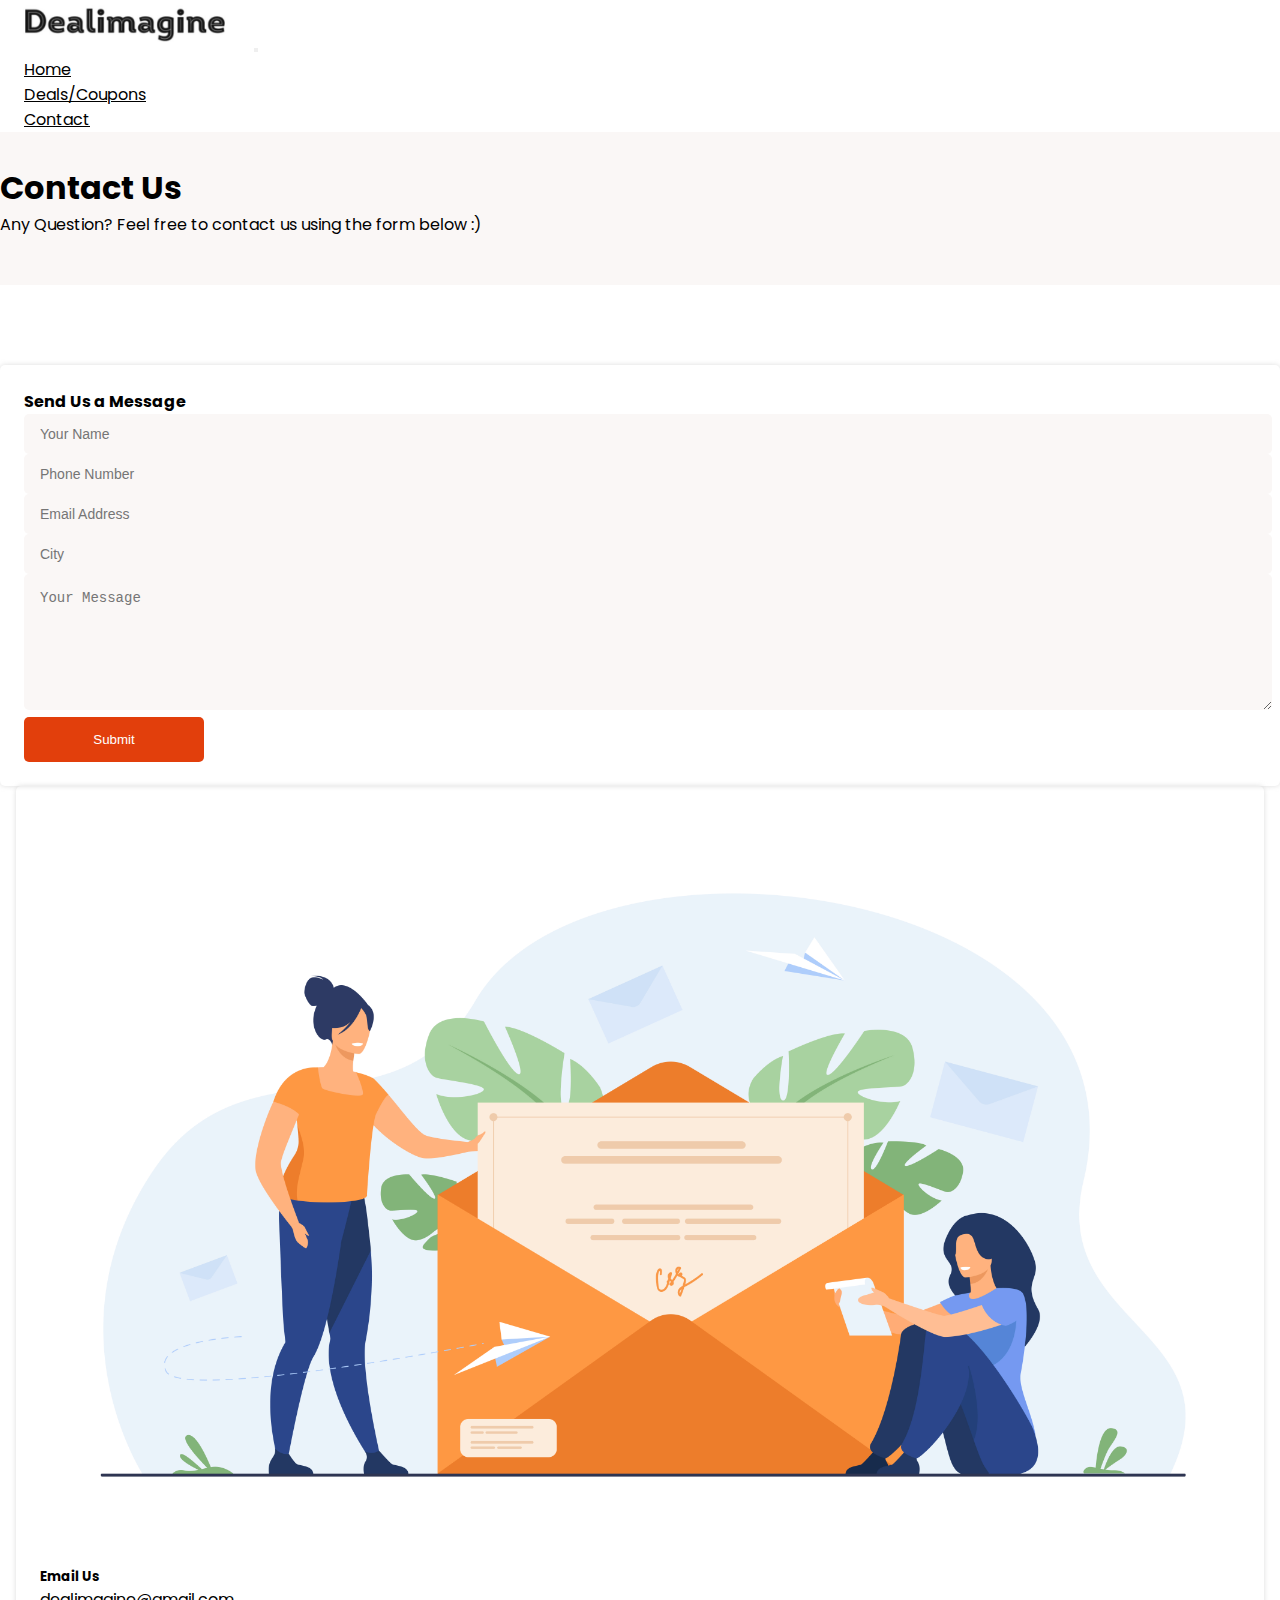
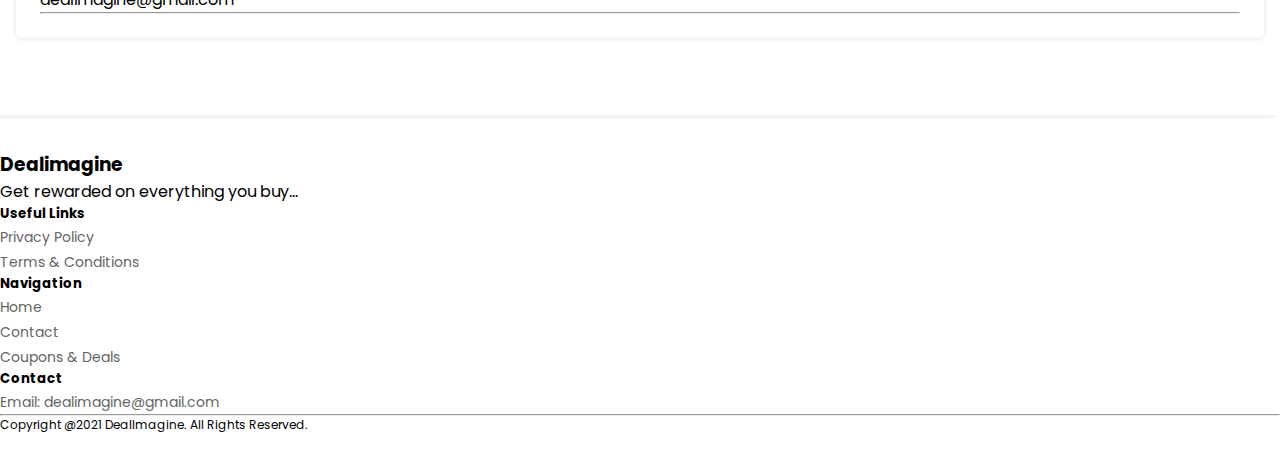
<file: contact.html>
<!DOCTYPE html>
<html lang="en">
<head>
    <meta charset="UTF-8">
    <meta http-equiv="X-UA-Compatible" content="IE=edge">
    <meta name="viewport" content="width=device-width, initial-scale=1.0">
    <title>Deal Imagine</title>
    <link href="https://cdn.jsdelivr.net/npm/bootstrap@5.0.1/dist/css/bootstrap.min.css" rel="stylesheet" integrity="sha384-+0n0xVW2eSR5OomGNYDnhzAbDsOXxcvSN1TPprVMTNDbiYZCxYbOOl7+AMvyTG2x" crossorigin="anonymous">
    <script src="https://cdn.jsdelivr.net/npm/@popperjs/core@2.9.2/dist/umd/popper.min.js" integrity="sha384-IQsoLXl5PILFhosVNubq5LC7Qb9DXgDA9i+tQ8Zj3iwWAwPtgFTxbJ8NT4GN1R8p" crossorigin="anonymous"></script>
    <script src="https://cdn.jsdelivr.net/npm/bootstrap@5.0.1/dist/js/bootstrap.min.js" integrity="sha384-Atwg2Pkwv9vp0ygtn1JAojH0nYbwNJLPhwyoVbhoPwBhjQPR5VtM2+xf0Uwh9KtT" crossorigin="anonymous"></script>
    <link rel="stylesheet" href="https://cdnjs.cloudflare.com/ajax/libs/font-awesome/4.7.0/css/font-awesome.min.css">
    <link rel="preconnect" href="https://fonts.gstatic.com">
    <link href="https://fonts.googleapis.com/css2?family=Poppins:wght@300;400;500;600;700;800&display=swap" rel="stylesheet">
    <link rel="stylesheet" href="style.css">
</head>
<body>
    <script language="javascript" type="text/javascript" 
    src="header.txt"></script>
    <main>
        <div class="container-fluid contact text-center">
            <h1>Contact Us</h1>
            <p>Any Question? Feel free to contact us using the form below :)</p>
        </div>

        <div class="container contact-form-div">
            <div class="row">
                <div class="col-md-7 contact-form">
                    <h4 class="mb-3">Send Us a Message</h4>
                    <form>
                        <div class="row input-group">
                            <div class="col-md-6 input-field mb-3">
                                <input type="text" placeholder="Your Name">
                            </div>
                            <div class="col-md-6 input-field mb-3">
                                
                                <input type="text" placeholder="Phone Number">
                            </div>
                        </div>
                        <div class="row input-group">
                            <div class="col-md-6 input-field mb-3">
                                
                                <input type="text" placeholder="Email Address">
                            </div>
                            <div class="col-md-6 input-field mb-3">
                                
                                <input type="text" placeholder="City">
                            </div>
                        </div>
                        <div class="row input-group">
                            <div class="input-field mb-3">
                                
                                <textarea placeholder="Your Message"></textarea>
                            </div>
                        </div>
                        <button type="submit" class="submit">Submit</button>
                    </form>
                </div>
                <div class="col-md-4 contact-info text-center">
                    <img src="images/5964.jpg" alt="email" style="width: 100%;">
                    <h5>Email Us</h5>
                    <a href="mailto:dealimagine@gmail.com" style="text-decoration: none; color: black;">dealimagine@gmail.com</a><br>
                    <hr>
    
                </div>
            </div>
        </div>
    </main>
    
    <script language="javascript" type="text/javascript" 
    src="footer.txt"></script>
    
</body>
</html>
</file>
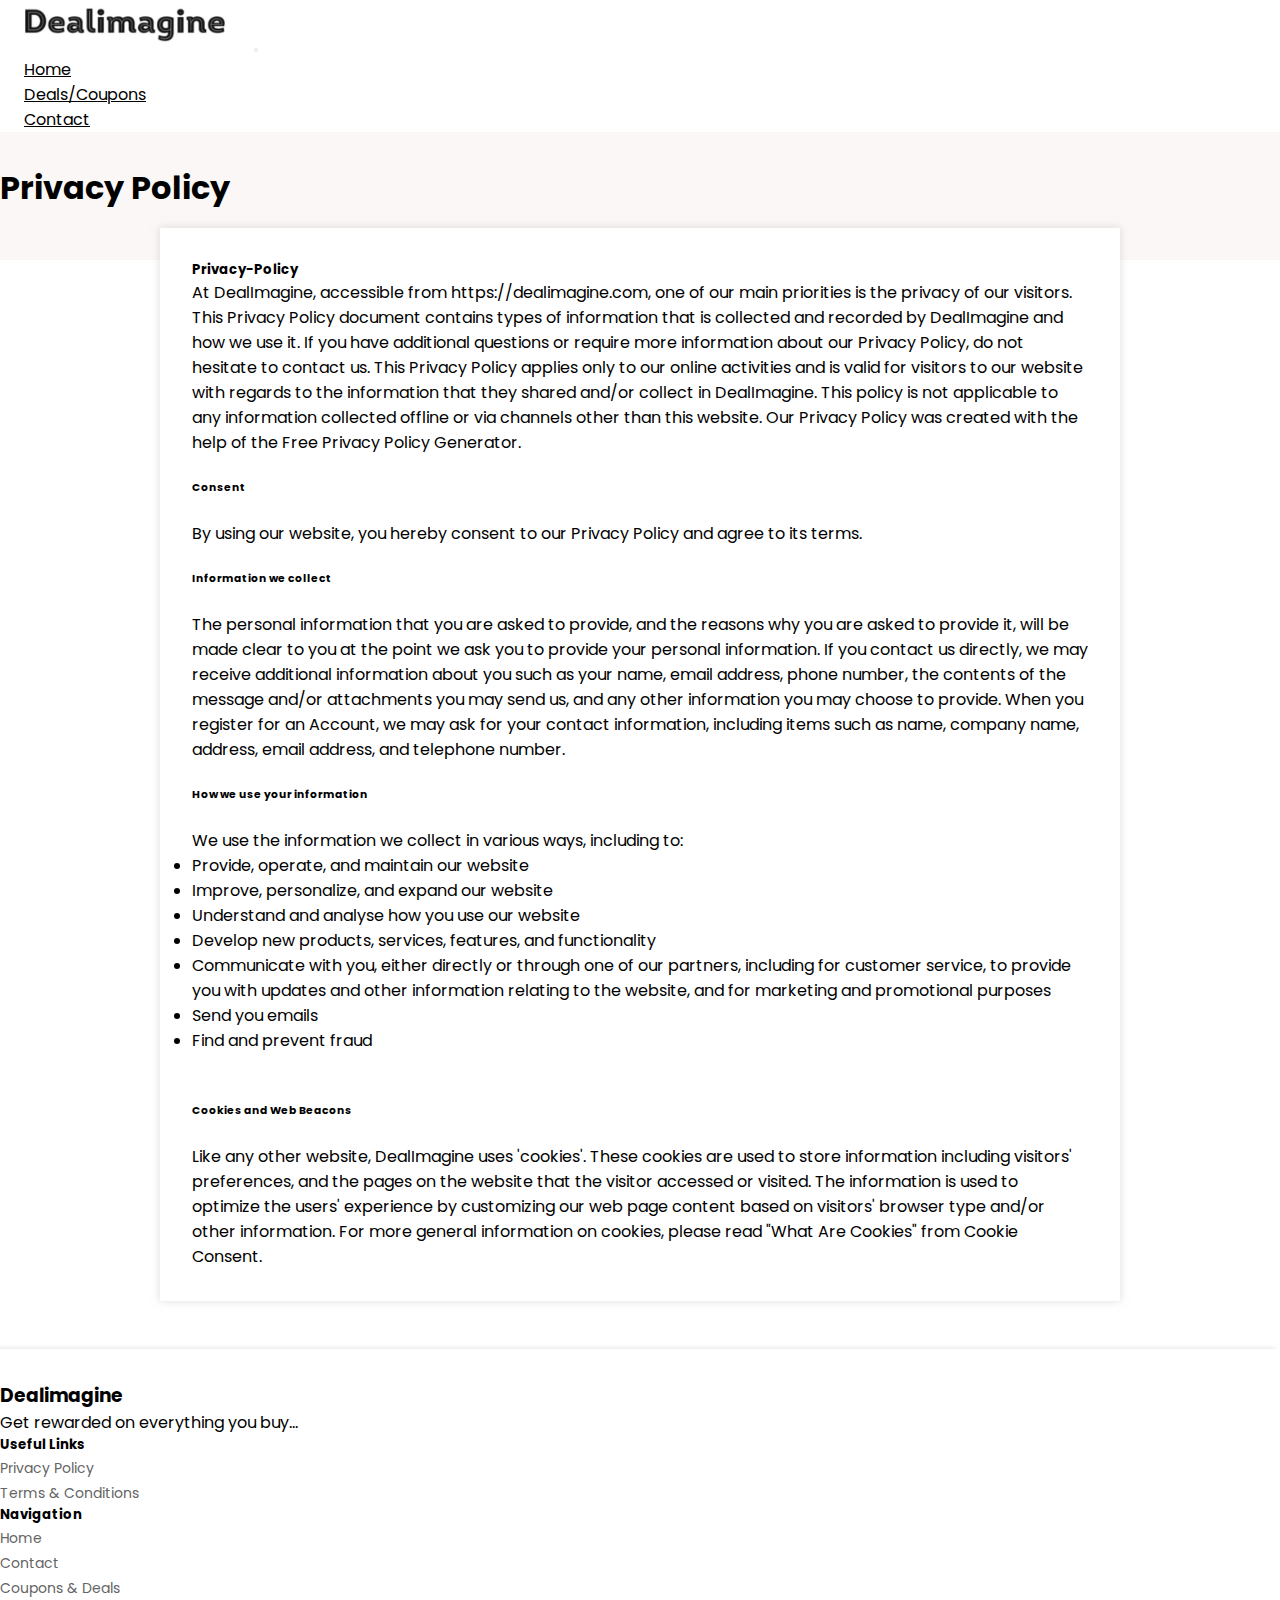
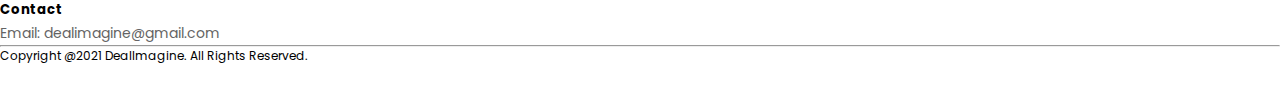
<file: privacy-policy.html>
<!DOCTYPE html>
<html lang="en">
<head>
    <meta charset="UTF-8">
    <meta http-equiv="X-UA-Compatible" content="IE=edge">
    <meta name="viewport" content="width=device-width, initial-scale=1.0">
    <title>Deal Imagine - Privacy Policy</title>
    <link href="https://cdn.jsdelivr.net/npm/bootstrap@5.0.1/dist/css/bootstrap.min.css" rel="stylesheet" integrity="sha384-+0n0xVW2eSR5OomGNYDnhzAbDsOXxcvSN1TPprVMTNDbiYZCxYbOOl7+AMvyTG2x" crossorigin="anonymous">
    <script src="https://cdn.jsdelivr.net/npm/@popperjs/core@2.9.2/dist/umd/popper.min.js" integrity="sha384-IQsoLXl5PILFhosVNubq5LC7Qb9DXgDA9i+tQ8Zj3iwWAwPtgFTxbJ8NT4GN1R8p" crossorigin="anonymous"></script>
    <script src="https://cdn.jsdelivr.net/npm/bootstrap@5.0.1/dist/js/bootstrap.min.js" integrity="sha384-Atwg2Pkwv9vp0ygtn1JAojH0nYbwNJLPhwyoVbhoPwBhjQPR5VtM2+xf0Uwh9KtT" crossorigin="anonymous"></script>
    <link rel="stylesheet" href="https://cdnjs.cloudflare.com/ajax/libs/font-awesome/4.7.0/css/font-awesome.min.css">
    <link rel="preconnect" href="https://fonts.gstatic.com">
    <link href="https://fonts.googleapis.com/css2?family=Poppins:wght@300;400;500;600;700;800&display=swap" rel="stylesheet">
    <link rel="stylesheet" href="style.css">
</head>
<body>
    <script language="javascript" type="text/javascript" 
    src="header.txt"></script>
    <main>
        <div class="container-fluid contact text-center">
            <h1>Privacy Policy</h1>
        </div>
        <div class="container">
            <div class="tnc">
                <h5>Privacy-Policy</h5>
                <p>
                        
                    At DealImagine, accessible from https://dealimagine.com, one of our main priorities is the privacy of our visitors. This Privacy Policy document contains types of information that is collected and recorded by DealImagine and how we use it.
                    If you have additional questions or require more information about our Privacy Policy, do not hesitate to contact us.
                    This Privacy Policy applies only to our online activities and is valid for visitors to our website with regards to the information that they shared and/or collect in DealImagine. This policy is not applicable to any information collected offline or via channels other than this website. Our Privacy Policy was created with the help of the Free Privacy Policy Generator.
                    <br><br><h6>Consent</h6><br>
                    By using our website, you hereby consent to our Privacy Policy and agree to its terms.
                    <br><br><h6>Information we collect</h6><br>
                    The personal information that you are asked to provide, and the reasons why you are asked to provide it, will be made clear to you at the point we ask you to provide your personal information.
                    If you contact us directly, we may receive additional information about you such as your name, email address, phone number, the contents of the message and/or attachments you may send us, and any other information you may choose to provide.
                    When you register for an Account, we may ask for your contact information, including items such as name, company name, address, email address, and telephone number.
                    <br><br><h6>How we use your information</h6><br>
                    We use the information we collect in various ways, including to:
                    <ul>
                        <li>Provide, operate, and maintain our website</li>
                        <li>Improve, personalize, and expand our website</li>
                        <li>Understand and analyse how you use our website</li>
                        <li>Develop new products, services, features, and functionality</li>
                        <li>Communicate with you, either directly or through one of our partners, including for customer service, to provide you with updates and other information relating to the website, and for marketing and promotional purposes</li>
                        <li>Send you emails</li>
                        <li>Find and prevent fraud</li>
                    </ul>
    

                    <br><br><h6>Cookies and Web Beacons</h6><br>
                    Like any other website, DealImagine uses 'cookies'. These cookies are used to store information including visitors' preferences, and the pages on the website that the visitor accessed or visited. The information is used to optimize the users' experience by customizing our web page content based on visitors' browser type and/or other information.
                    For more general information on cookies, please read "What Are Cookies" from Cookie Consent.


                </p>
            </div>
        </div>

    </main>
    
    <script language="javascript" type="text/javascript" 
    src="footer.txt"></script>
    
</body>
</html>
</file>
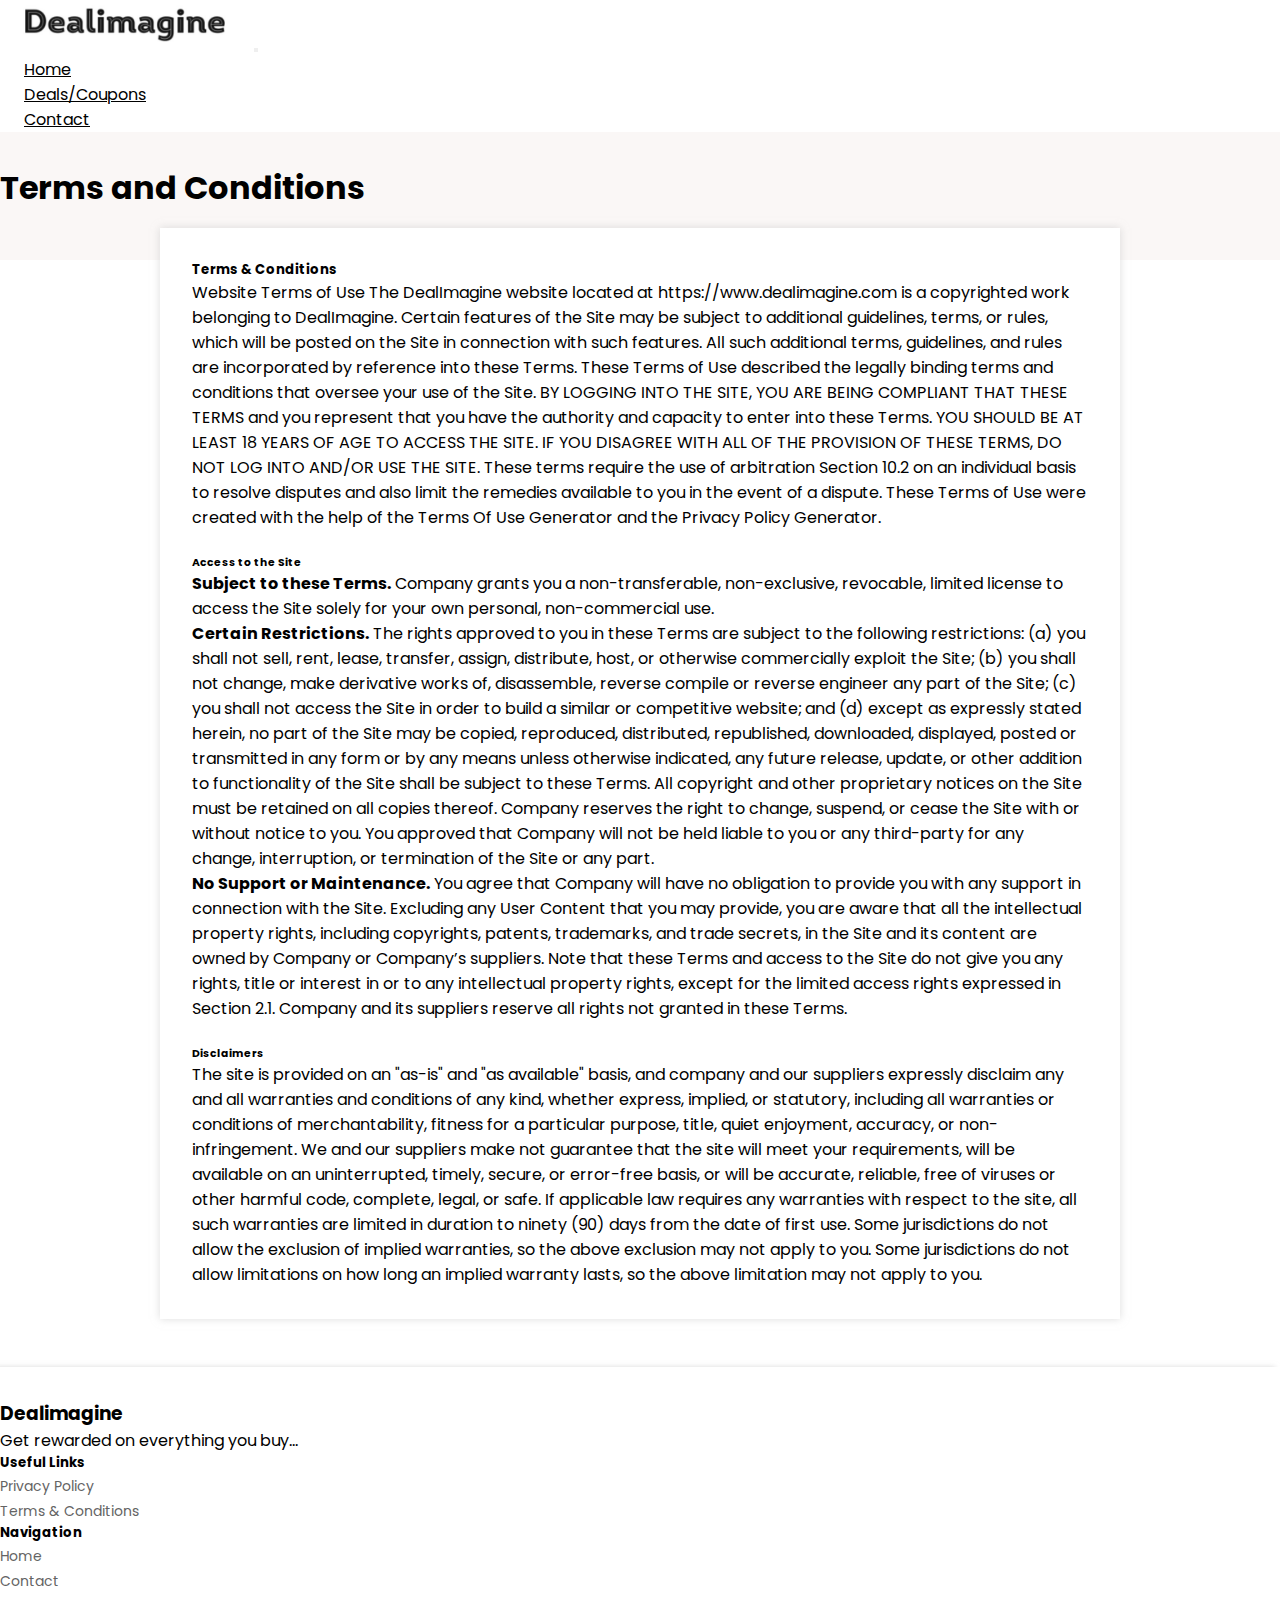
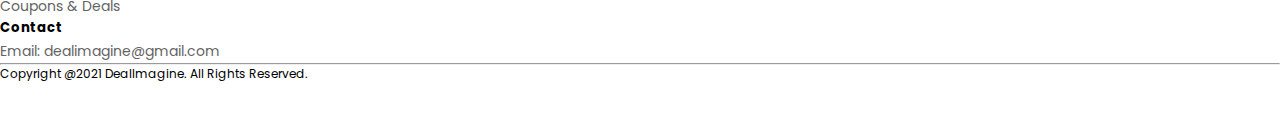
<file: tnc.html>
<!DOCTYPE html>
<html lang="en">
<head>
    <meta charset="UTF-8">
    <meta http-equiv="X-UA-Compatible" content="IE=edge">
    <meta name="viewport" content="width=device-width, initial-scale=1.0">
    <title>Deal Imagine - Terms & Conditions</title>
    <link href="https://cdn.jsdelivr.net/npm/bootstrap@5.0.1/dist/css/bootstrap.min.css" rel="stylesheet" integrity="sha384-+0n0xVW2eSR5OomGNYDnhzAbDsOXxcvSN1TPprVMTNDbiYZCxYbOOl7+AMvyTG2x" crossorigin="anonymous">
    <script src="https://cdn.jsdelivr.net/npm/@popperjs/core@2.9.2/dist/umd/popper.min.js" integrity="sha384-IQsoLXl5PILFhosVNubq5LC7Qb9DXgDA9i+tQ8Zj3iwWAwPtgFTxbJ8NT4GN1R8p" crossorigin="anonymous"></script>
    <script src="https://cdn.jsdelivr.net/npm/bootstrap@5.0.1/dist/js/bootstrap.min.js" integrity="sha384-Atwg2Pkwv9vp0ygtn1JAojH0nYbwNJLPhwyoVbhoPwBhjQPR5VtM2+xf0Uwh9KtT" crossorigin="anonymous"></script>
    <link rel="stylesheet" href="https://cdnjs.cloudflare.com/ajax/libs/font-awesome/4.7.0/css/font-awesome.min.css">
    <link rel="preconnect" href="https://fonts.gstatic.com">
    <link href="https://fonts.googleapis.com/css2?family=Poppins:wght@300;400;500;600;700;800&display=swap" rel="stylesheet">
    <link rel="stylesheet" href="style.css">
</head>
<body>
    <script language="javascript" type="text/javascript" 
    src="header.txt"></script>
    <main>
        <div class="container-fluid contact text-center">
            <h1>Terms and Conditions</h1>
        </div>
        <div class="container">
            <div class="tnc">
                <h5>Terms & Conditions</h5>
                <p>
                    Website Terms of Use
                        The DealImagine website located at https://www.dealimagine.com is a copyrighted work belonging to DealImagine. Certain features of the Site may be subject to additional guidelines, terms, or rules, which will be posted on the Site in connection with such features.
                        All such additional terms, guidelines, and rules are incorporated by reference into these Terms.
                        These Terms of Use described the legally binding terms and conditions that oversee your use of the Site. BY LOGGING INTO THE SITE, YOU ARE BEING COMPLIANT THAT THESE TERMS and you represent that you have the authority and capacity to enter into these Terms. YOU SHOULD BE AT LEAST 18 YEARS OF AGE TO ACCESS THE SITE. IF YOU DISAGREE WITH ALL OF THE PROVISION OF THESE TERMS, DO NOT LOG INTO AND/OR USE THE SITE.
                        These terms require the use of arbitration Section 10.2 on an individual basis to resolve disputes and also limit the remedies available to you in the event of a dispute. These Terms of Use were created with the help of the Terms Of Use Generator and the Privacy Policy Generator.<br><br>
                        <h6>Access to the Site</h6>
                        <strong>Subject to these Terms.</strong> Company grants you a non-transferable, non-exclusive, revocable, limited license to access the Site solely for your own personal, non-commercial use.<br>
                        <strong>Certain Restrictions.</strong> The rights approved to you in these Terms are subject to the following restrictions: (a) you shall not sell, rent, lease, transfer, assign, distribute, host, or otherwise commercially exploit the Site; (b) you shall not change, make derivative works of, disassemble, reverse compile or reverse engineer any part of the Site; (c) you shall not access the Site in order to build a similar or competitive website; and (d) except as expressly stated herein, no part of the Site may be copied, reproduced, distributed, republished, downloaded, displayed, posted or transmitted in any form or by any means unless otherwise indicated, any future release, update, or other addition to functionality of the Site shall be subject to these Terms.  All copyright and other proprietary notices on the Site must be retained on all copies thereof.
                        Company reserves the right to change, suspend, or cease the Site with or without notice to you.  You approved that Company will not be held liable to you or any third-party for any change, interruption, or termination of the Site or any part.<br>
                        <strong>No Support or Maintenance.</strong> You agree that Company will have no obligation to provide you with any support in connection with the Site.
                        Excluding any User Content that you may provide, you are aware that all the intellectual property rights, including copyrights, patents, trademarks, and trade secrets, in the Site and its content are owned by Company or Company’s suppliers. Note that these Terms and access to the Site do not give you any rights, title or interest in or to any intellectual property rights, except for the limited access rights expressed in Section 2.1. Company and its suppliers reserve all rights not granted in these Terms.<br><br>
                        <h6>Disclaimers</h6>
                        The site is provided on an "as-is" and "as available" basis, and company and our suppliers expressly disclaim any and all warranties and conditions of any kind, whether express, implied, or statutory, including all warranties or conditions of merchantability, fitness for a particular purpose, title, quiet enjoyment, accuracy, or non-infringement.  We and our suppliers make not guarantee that the site will meet your requirements, will be available on an uninterrupted, timely, secure, or error-free basis, or will be accurate, reliable, free of viruses or other harmful code, complete, legal, or safe.  If applicable law requires any warranties with respect to the site, all such warranties are limited in duration to ninety (90) days from the date of first use.
                        Some jurisdictions do not allow the exclusion of implied warranties, so the above exclusion may not apply to you.  Some jurisdictions do not allow limitations on how long an implied warranty lasts, so the above limitation may not apply to you.

                </p>
            </div>
        </div>

    </main>
    
    <script language="javascript" type="text/javascript" 
    src="footer.txt"></script>
    
</body>
</html>
</file>
<file: style.css>
*{
    padding: 0;
    margin: 0;
}
body{
    font-family: 'Poppins', sans-serif;
}
html{
    scroll-behavior: smooth;
}
.navbar{
    background: white !important;
    box-shadow: 0px 2px 5px rgba(194, 194, 194, 0.6);
    z-index: 10;
    width: 100%;
}

.navbar-collapse{
    justify-content: flex-end;
    background: white;
    z-index: 10;

}
a.navbar-brand img{
    width: 250px;
    height: 50px;
    object-fit: cover;

}
ul.navbar-nav li a{
    padding: 0 1.5rem 0 1.5rem !important;
    color: black !important;
}
ul.navbar-nav li a.active{
    color: #1B54B0;
    
}
ul.navbar-nav li a:hover{
    color: #1B54B0 !important;
}
footer{
    padding: 2rem 0 2rem 0;
    box-shadow: -5px 0px 5px rgba(194, 194, 194, 0.6);
}
h3{
    font-weight: 700;
}
footer ul li{
    list-style: none;
}
footer ul{
    padding-left: 0;
}
footer ul li a{
    text-decoration: none;
    color: rgb(100, 100, 100);
    font-size: 14px;
}
.copyright p{
    font-size: 12px;
}
.landing-banner-container .row{
    margin: auto;
    justify-content: center;
    column-gap: 1rem;
}
.landing-banner-container .row .col-md-5{
    padding: 1rem;

}
.lading-banner{
    height: 500px;
    background: #faf7f6;
    transition: .5s;
    margin-top: -3rem;
}
.lading-banner-img{
    
    background: url(images/blob.svg);
    position: relative;
    place-items: center;
    background-repeat: no-repeat;
    background-size: cover;
    text-align: center;
}
.lading-banner-img img.blob-img{
    position: relative;
    top: 10%;
    object-fit: cover;
    width: 80%;
    transition: .5s;
}
.lading-banner-content{
    display: grid;
    place-items: center;
}
.lading-banner-content h3 {
    font-size: 55px;
    font-weight: 800;
    margin-top: 1em;
    transition: .5s;
}
.subsciption-form{
    display: flex;
}
.subsciption-form input{
    width: 65%;
    height: 50px;
    padding-left: 1rem;
    border: none;
    border-radius: 4px 0px 0px 4px;
    box-shadow: 0px 3px 8px rgba(236, 236, 236, 0.6);
}
.subsciption-form input:focus{
    outline: none;
}
.subsciption-form button{
    width: 35%;
    border: none;
    background: #1B54B0;
    font-size: 18px;
    color: white;
    border-radius: 0px 4px 4px 0px;
    box-shadow: 0px 3px 8px rgba(236, 236, 236, 0.6);
    transition: .5s;
}
.subsciption-form button:hover{
    background: #11469c;
}

.mo-deals .row{
    margin: auto;

    justify-content: space-evenly;
    column-gap: 0.25rem;
}
.mo-deals .row .col-md-3{
    width: 22% !important;
    box-shadow: 2px 4px 10px rgba(194, 194, 194, 0.6);
    padding: 0px 0px 1rem 0px;
    border-radius: 8px;
    transition: .5s;
    margin: 1rem 0 1rem 0;
}
.mo-deals .row .col-md-3:hover{
    transform: scale(1.02);
}
.coupon-content{
    padding: 0.8rem;
    position: relative;
}
.img-div{
    position: relative;
    background: #F96302;
    padding: 1rem;
    text-align: center;
    border-radius: 5px 5px 0 0;
}
.img-div h5.aliexpress{
    font-family: 'Dancing Script', sans-serif;
    color: white;
    margin: 2rem 0 2rem 0;
    font-weight: 700;
    font-size: 30px;
}
.deal-img-div{
    background: #CE1F26;
    position: relative;
    padding: 1rem;
    text-align: center;
    border-radius: 5px 5px 0 0;
}
.img-div i{
    position: absolute;
    right: 1.5rem;
    top: 1rem;
    background: rgba(0, 0, 0, 0.418);
    color: white;
    padding: 0.5rem;
    border-radius: 50%;
    display: grid;
    place-items: center;
    transition: .5s;
    cursor: pointer;
}
.img-div i:hover{
    background: #E23F0C;
}
.img-div img{
    width: 100px;
    height: 100px;

    border-radius: 50%;
}
.deal-img-div img{
    width: 100px;
    height: 100px;

    border-radius: 50%;
}
.star-rating i{
    color: #E23F0C;
}
p.coupon-info{
    font-weight: 500;
}
.coupon-content a{
    text-decoration: none;
    color: black;
}
.button-code{
    position: relative;
    border: 1px dashed #E23F0C;
    background: turquoise;
    height: 40px;
    border-radius: 5px;
}
h6.couponCode{
    position: absolute;
    right: 0.5rem;
    cursor: pointer;
    user-select: none;
    margin-top: 0.6rem !important;
}
.peel-btn{
    background: #E23F0C;
    position: absolute;
    width: 95%;
    transition: .5s;
    height: 40px;
    border-radius: 5px;
    margin-top: -1px;
    margin-left: -1px;
    
}
.peel-btn:hover{
    width: 87%;
}
button.get-code{
    border: none;
    background: none;
    border-radius: 5px;
    text-align: center;
    width: 100%;
    display: grid;
    place-items: center;
    height: 40px;
    color: white;
}
button.get-deal{
    width: 100%;
    border: none;
    border-radius: 5px;
    background: #1B54B0;
    color: white;
    height: 40px;
    transition: .5s;
}
button.get-deal:hover{
    background: #093e92;
}
.about .about-img-overlay{
    width: 80%;
    height: auto;
    border-radius: 50%;
    margin: auto;
}
.about-img-overlay img{
    width: 100%;
    object-fit: cover;
    margin-top: 3rem;
}
.about-content h2{
    font-weight: 700;
    margin-top: 2rem;
}
.about-content p{
    width: 90%;
    text-align: justify;
}
.newsletter-div{
    background: #E23F0C;
    color: white;

}
.newsletter{
    display: flex;
    margin: auto;
    justify-content: center;
   
}
.newsletter input{
    width: 300px;
    height: 40px;
    padding-left: 1rem;
    border: none;
    border-radius: 5px 0px 0px 5px;
}
.newsletter input:focus{
    outline: none;
}
.newsletter button.sign-up{
    width: 150px;
    height: 40px;
    border: none;
    border-radius: 0px 5px 5px 0px;
    background: #1B54B0;
    color: white;
}
.newsletter p{
    padding: 0;
}
.contact{
    background: #faf7f6;
    padding-bottom: 3rem;
}
.contact h1{
    padding-top: 2rem;
    font-weight: 700;
 }
 .contact-form-div{
     padding-top: 5rem;
     padding-bottom: 5rem;
     display: flex;
     justify-content: space-evenly;
 }
.contact-form{
    padding: 1.5rem;
    box-shadow: 0px 0px 5px rgba(199, 199, 199, 0.6);
    border-radius: 5px;
}
.input-group{
    width: auto !important;
}
.input-group input{
    width: 100%;
    background: #faf7f6;
    border: none;
    border-radius: 5px;
    height: 40px;
    padding-left: 1rem;
    font-size: 14px;
}
.input-group textarea{
    width: 100%;
    padding-left: 1rem;
    height: 120px;
    font-size: 14px;
    background: #faf7f6;
    border: none;
    border-radius: 5px;
}
.input-group textarea:focus{
    outline: none;
}
.input-group input:focus{
    outline: none;
    
}
button.submit{
    width: 180px;
    height: 45px;
    color: white;
    border: none;
    border-radius: 5px;
    background: #E23F0C;
}
.contact-info{
    padding: 1.5rem;
    box-shadow: 0px 0px 5px rgba(199, 199, 199, 0.6);
    border-radius: 5px;
}
.contact-info p{
    color: rgb(116, 115, 115);

}
.contact-info hr{
    background: rgb(201, 200, 200);
}
.social{
    display: flex;
    margin: 1rem;
    margin: auto;
    justify-content: space-around;
}
.social i{
    margin-top: 1rem;
    background: white;
    box-shadow: 0px 0px 8px rgba(199, 199, 199, 0.6);
    padding: 0.5rem;
    border-radius: 5px;
    color: #E23F0C;
    width: 30px;
    display: grid;
    place-items: center;
    cursor: pointer;
    transition: .5s;
}
.social i:hover{
    transform: scale(1.02);
    color: white;
    background: #E23F0C;

}
.tnc{
    box-shadow: 0px 0px 8px rgba(199, 199, 199, 0.6);
    padding: 2rem;
    width: 70%;
    margin: auto;
    margin-top: -2rem;
    margin-bottom: 3rem;
    background: white;
}
.banner{
    background: url(images/pexels-phuc-pham-2977345.jpg);
    position: relative;
    height: 200px;
    width: 100%;
    padding: 0;
    background-position: center;

}
.banner-overlay{
    position: absolute;
    height: 200px;
    background: rgba(0, 0, 0, 0.644);
    padding: 0;
    display: grid;
    place-items: center;
}
.store-title h1{
    color: white;
    font-weight: 700;
}
.tabs .nav-tab .tab-link.active{
    color: white;
}
a.tab-link{
    color: black;
    margin-right: 1rem;
    background: rgb(240, 240, 240) !important;
}
a.tab-link:hover{
    color: white;
    background: #E23F0C !important;
}

span.activeDeals{
    color: #E23F0C;
}
span.activeCoupons{
    color: #E23F0C;
}
.tabs a{
    cursor: pointer;
}

.coupon-img{
    width: 25%;
}
.coupon-img img{
    width: 100%;
}



span.active-deals{
    color: #E23F0C;
}
span.active-coupons{
    color: #E23F0C;
}
.about-store{
    box-shadow: 0px 0px 8px rgba(199, 199, 199, 0.6);
    border-radius: 5px;
    padding: 1rem;
    margin-top: 5.4rem;
    width: 100%;
}
.about-us-page-2{
    box-shadow: 0px 0px 8px rgba(199, 199, 199, 0.6);
    border-radius: 5px;
    padding: 1rem;
    margin-top: 1.5rem;
    width: 100%;
    text-align: justify;
}
.about-us-page-2 p{
    font-size: 13px;
}
.about-store img{
    width: 100%;
}

.modal-body img{
    box-shadow: 0px 0px 8px rgba(224, 223, 223, 0.603);
    width: 130px;
    height: 130px;
    object-fit: contain;
    border-radius: 50%;
    padding: 0.5rem;

}
.copy-code{
    display: flex;
    justify-content: center;
}

.copy-code span{
    border: 1px solid #E23F0C;
    padding: 0.3rem 1rem 0.3rem 1rem;
    border-radius: 5px;
    width: 50%;
    margin: 0.5rem;
}
.copy-code button{
    background: #E23F0C;
    color: white;
    font-size: 17px;
    font-weight: 600;
    border-radius: 5px;
    border: none;
    padding: 0.3rem 1rem 0.3rem 1rem;
    margin: 0.5rem;
}
.copy-code button:hover{
    background: #e24e21;
}
.modal-body button.store{
    width: 80%;
    background: #e75326;
    padding: 0.5rem;
    border: none;
    border-radius: 5px;
    color: white;
    font-weight: 600;
}
.modal-body button.store:hover{
    background: #e65427;
}
.modal-body p{
    font-size: 15px;
}
.allCoupons{
    display: flex;
    flex-wrap: wrap;
}
.allCoupons .coupon-card{
    width: 100%;
    box-shadow: 2px 4px 10px rgba(194, 194, 194, 0.6);
    margin: 0.5rem;
    border-radius: 5px;
    display: flex;
}
.allCoupons .deal-card{
    width: 100%;
    box-shadow: 2px 4px 10px rgba(194, 194, 194, 0.6);
    margin: 0.5rem;
    border-radius: 5px;
    display: flex;
}
.img-card-img{
    width: 20%;
    background: #F96302;
    text-align: center;
    display: grid;
    place-items: center;
    border-radius: 5px;
}
.deal-img-card{
    background: #CE1F26;
}
.coupons-details{
    width: 50%;
    padding: 0.5rem 1rem;
}
.coupons-details p{
    margin: 0;
}
.img-card-img img{
    width: 50px;
    height: 50px;

    object-fit: fill;
    border-radius: 50%;
}

.store-code-btn-desk{
    width: 25%;
    margin-top: 2.5%;
}
.get-deal-desk{
    width: 25%;
    margin-top: 2.5%;
}
.store-code-btn-res{
    width: 60%;
    display: none;
}
.get-deal-res{
    width: 60%;
    display: none;
}
.peel-btn a{
    text-decoration: none;
}



a.active-tab{
    color: white;
    background: #E23F0C !important;
}
.all-offers .row{
    margin: auto;
    justify-content: center;
}
.all-offers ul{
    margin-left: 0.5rem;
}
p.coupon-info{
    height: 42px;
    overflow: scroll;
}
p.coupon-info::-webkit-scrollbar{
    display: none;
}
p.coupon-title{
    height: inherit;
}

.img-card-img h4{
    color: white;
}
.contact-form-div .row{
    margin: auto;
    justify-content: center;
}
.col-md-4.contact-info{
    margin: 0 1rem 0rem 1rem; 
}

.col-md-6.input-field{
    padding-left: 0;
}
.input-group .input-field{
    padding-left: 0;
}
.input-field textarea{
    padding-top: 1rem;
}
.contact-info a:hover{
    color: #1B54B0 !important;
}
@media only screen and (max-width: 1200px){
    .lading-banner-img img.blob-img{
        top: 20%;
    }
    .lading-banner-content h3{
        font-size: 45px;
    }
    .lading-banner{
        height: 450px;
        margin-top: -1.5rem;
    }
    .about-content p{
        width: 100%;
    }
    .container.all-offers{
        max-width: 100%;
    }

}
@media only screen and (max-width: 992px){
    .lading-banner-img{
        display: none;
    }
    .lading-banner-content{
        width: 90%;
        text-align: center;
    }
    .mo-deals .row .col-md-3{
        width: 40% !important;
        margin: 1rem 0px 1rem 0;
    }
    .navbar-collapse a.nav-link{
        margin: 0.5rem 0 0.5rem 0;
    }
    
    
}
@media only screen and (max-width: 768px){
    .about .about-img-overlay{
        width: 95%;
    }
    .about-content p{
        width: 100%;
        text-align: justify;
        padding: 1.2rem;
    }
    
    .about-img{
        order: 2;
    }
    .contact-form-div{
        display: block;
    }
    .contact-info{
        margin-top: 2rem;
    }
    
}

@media only screen and (max-width: 576px){
    .lading-banner-content{
        width: 100%;
        text-align: center;
    }
    .subsciption-form{
        display: block;
    }
    .subsciption-form input {
        width: 100%;
        margin-bottom: 0.5rem;
        border-radius: 4px;
    }
    .subsciption-form button{
        width: 100%;
        height: 45px;
        border-radius: 4px;
    }
    .lading-banner-content h3{
        font-size: 35px;
        margin-top: 3rem;
    }
    .landing-banner-container .row .col-md-5{
        padding: 0;
    }
    .lading-banner{
        height: 350px;
    }
    .mo-deals > h3{
        padding-left: 1rem !important;
    }
    .mo-deals > p{
        padding-left: 1rem !important;
    }
    
    .mo-deals .row .col-md-3{
        width: 90% !important;
    };
    
    footer p{
        padding: 0 !important;
    }
    .about-content > h2{
        padding-left: 1.2rem;
    }
    .contact h1{
        font-size: 25px;
    }
    .contact{
        padding-bottom: 1rem;
    }
    .contact-form-div{
        padding-top: 2rem;
    }
    .tnc{
        width: 100%;
        margin-top: 0.5rem;
        padding: 1rem;
    }
    .tabs a{
        font-size: 10px;
        padding: 6px;
    }
    .all-offers ul{
        margin: auto !important;
        justify-content: center;
    }
    .img-card-img{
        width: 30%;
    }
    .img-card-img img{
        object-fit: cover;
    }
    .store-code-btn-desk{
        width: 25%;
        margin-top: 2.5%;
        display: none;
    }
    .store-code-btn-res{
        width: 90%;
        display: block;
    }
    .coupons-details{
        width: 70%;
    }
    .store-stars{
        display: none;
    }
    .coupons-details > p{
        height: 45px;
        overflow: scroll;
    }
    .coupons-details > p::-webkit-scrollbar{
        display: none;
    }
    .get-deal-res{
        width: 90%;
        display: block;
    }
    .get-deal-desk{
        display: none;
    }
    .newsletter{
        display: block;
    }
    .newsletter button.sign-up{
        margin-top: 0.5rem;
        width: 100%;
        border-radius: 5px;
    }
    .newsletter input{
        width: 100%;
        border-radius: 5px;
    }
    a.navbar-brand img{
        width: 200px;
    }
    .col-md-7.contact-form{
        order: 2 !important;
    }
    .col-md-6.input-field{
        padding: 0;
    }
    .input-group .input-field{
        padding: 0;
    }
    .input-field textarea{
        padding-top: 1rem;
    }
    .col-md-4.contact-info{
        margin-bottom: 1rem;
    }

}
</file>
